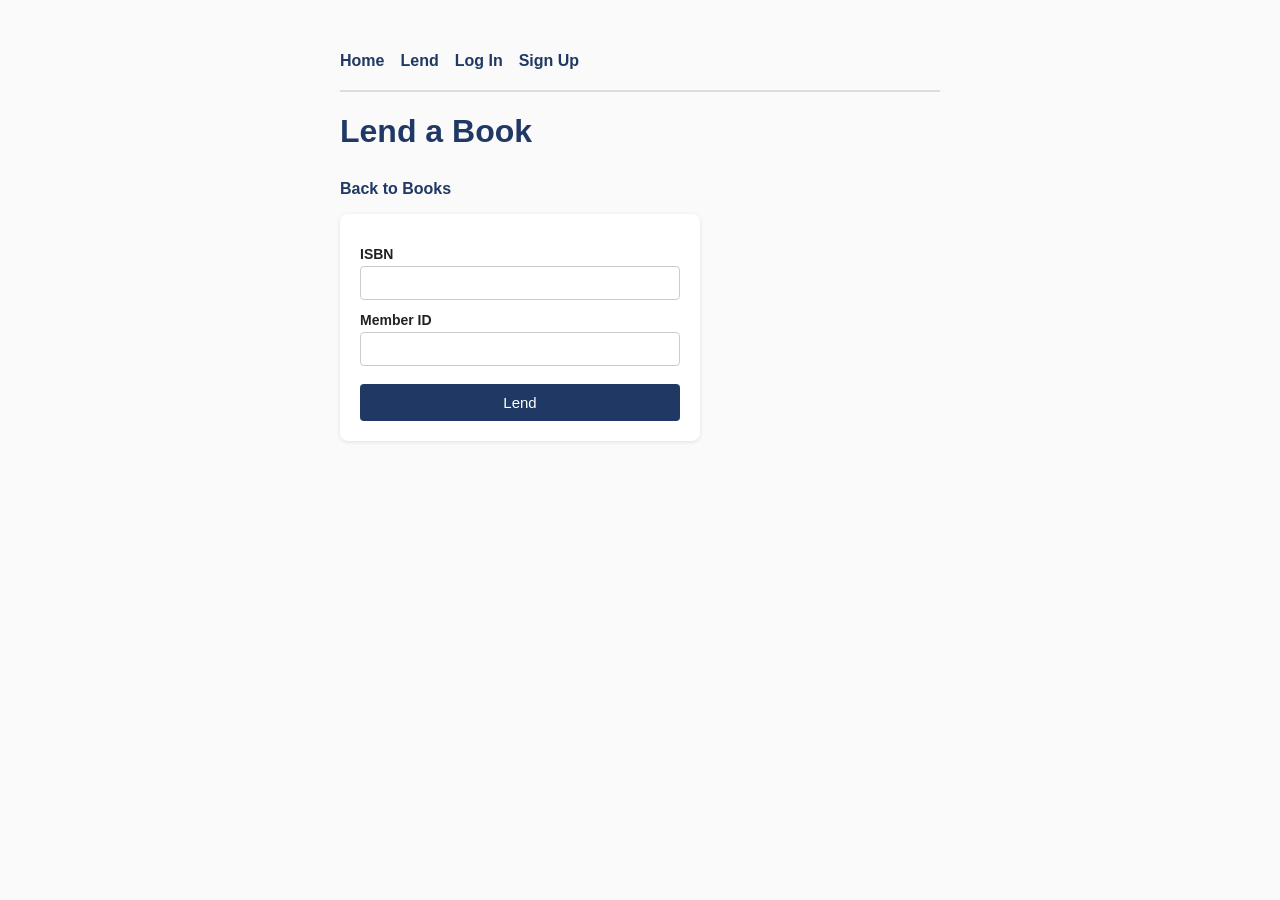
<file: static/lend.html>
<!DOCTYPE html>
<html lang="en">
<head>
    <meta charset="UTF-8">
    <title>Library System — Lend a Book</title>
    <link rel="stylesheet" href="/static/style.css">
</head>
<body>
    <nav id="nav"></nav>
    <h1>Lend a Book</h1>
    <a href="/static/index.html">Back to Books</a>

    <form id="lend-form">
        <label for="isbn">ISBN</label>
        <input type="text" id="isbn" required>

        <label for="member_id">Member ID</label>
        <input type="text" id="member_id" required>

        <button type="submit">Lend</button>
    </form>
    <p id="result-message"></p>
    <script src="/static/nav.js"></script>
    <script>
        document.getElementById("lend-form").addEventListener("submit", async function(event) {
            event.preventDefault();

            const token = localStorage.getItem("access_token");
            if (!token) {
                document.getElementById("result-message").textContent = "Please log in first.";
                return;
            }

            const isbn = document.getElementById("isbn").value;
            const memberId = document.getElementById("member_id").value;

            const response = await fetch("/lend", {
                method: "POST",
                headers: {
                    "Content-Type": "application/json",
                    "Authorization": `Bearer ${token}`,
                },
                body: JSON.stringify({ isbn: isbn, member_id: memberId }),
            });

            const data = await response.json();
            const messageEl = document.getElementById("result-message");
            if (response.ok) {
                messageEl.style.color = "green";
                messageEl.textContent = data.message || "Book lent successfully.";
            } else {
                messageEl.style.color = "red";
                messageEl.textContent = data.detail || "Lend failed.";
            }
        });
    </script>
</body>
</html>
</file>
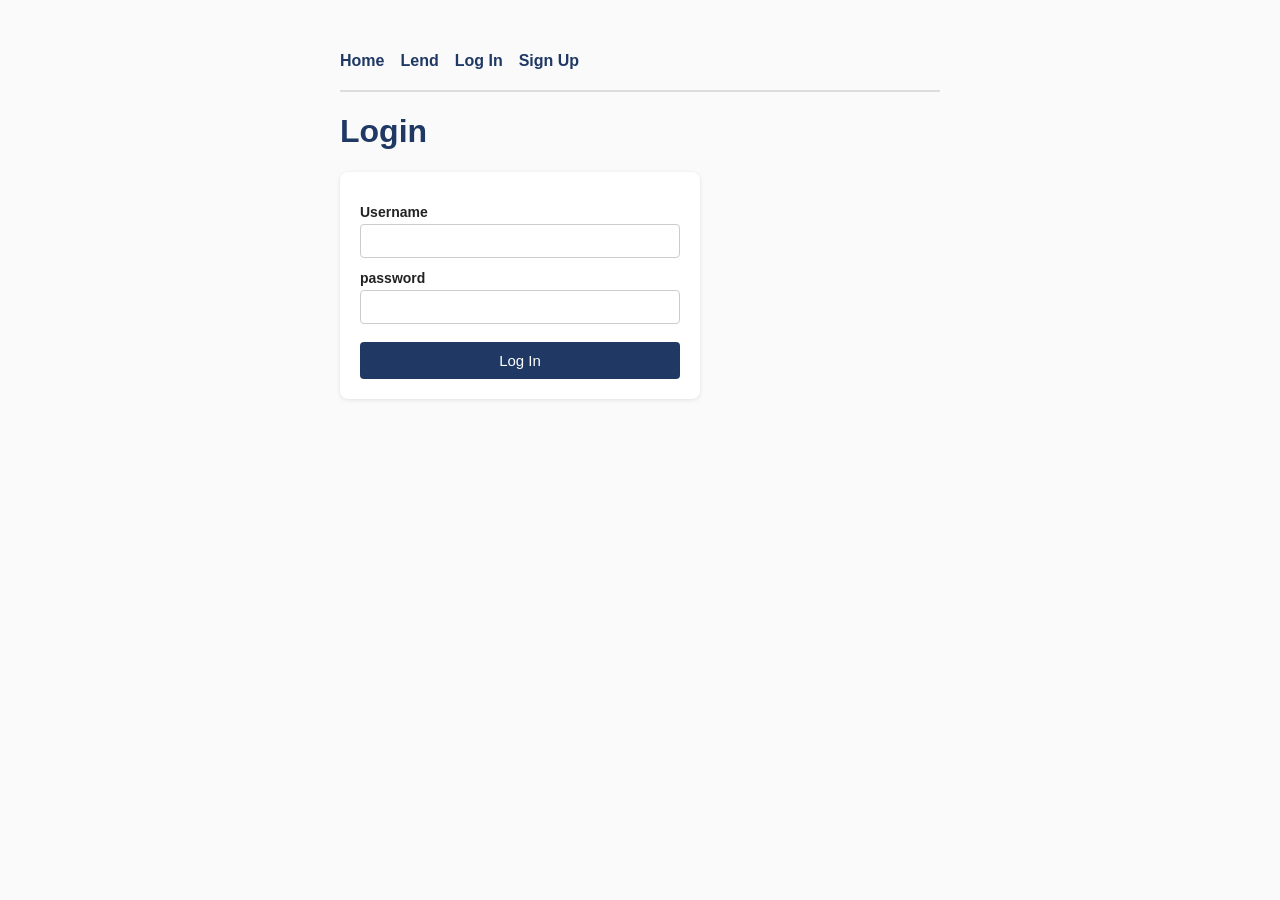
<file: static/login.html>
<!DOCTYPE html>
<html lang="en">
<head>
    <meta charset="UTF-8">
    <title>Library System - Login</title>
    <link rel="stylesheet" href="/static/style.css">
</head>
<body>
<nav id="nav"></nav>
    <h1>Login</h1>
    <form id="login-form">

        <label for="username">Username</label>
        <input type="text" id="username" required>

        <label for="password">password</label> 
        <input type="password" id="password" required>

        <button type="submit">Log In</button>
    </form>
    <p id="error-message" style="color: red;"></p>
    <script src="/static/nav.js"></script>
    <script>
        document.getElementById("login-form").addEventListener("submit", async function(event){
            event.preventDefault()

        const username = document.getElementById("username").value;
        const password = document.getElementById("password").value;
        const response = await fetch("/token", {
            method : "POST",
            headers: {"Content-type": "application/x-www-form-urlencoded" },
            body: `username=${username}&password=${password}`,
        });
        if (response.ok){
        const data = await response.json();
        localStorage.setItem("access_token", data.access_token);
        document.getElementById("error-message").style.color = "green";
        document.getElementById("error-message").textContent = "Login successful! Redirecting...";
        setTimeout(() => { window.location.href = "/static/index.html"; }, 1000);
        } else {
            document.getElementById("error-message").textContent = "Login failed. Check your username and password.";
        }
    });
    </script>
</body>
</html>
</file>
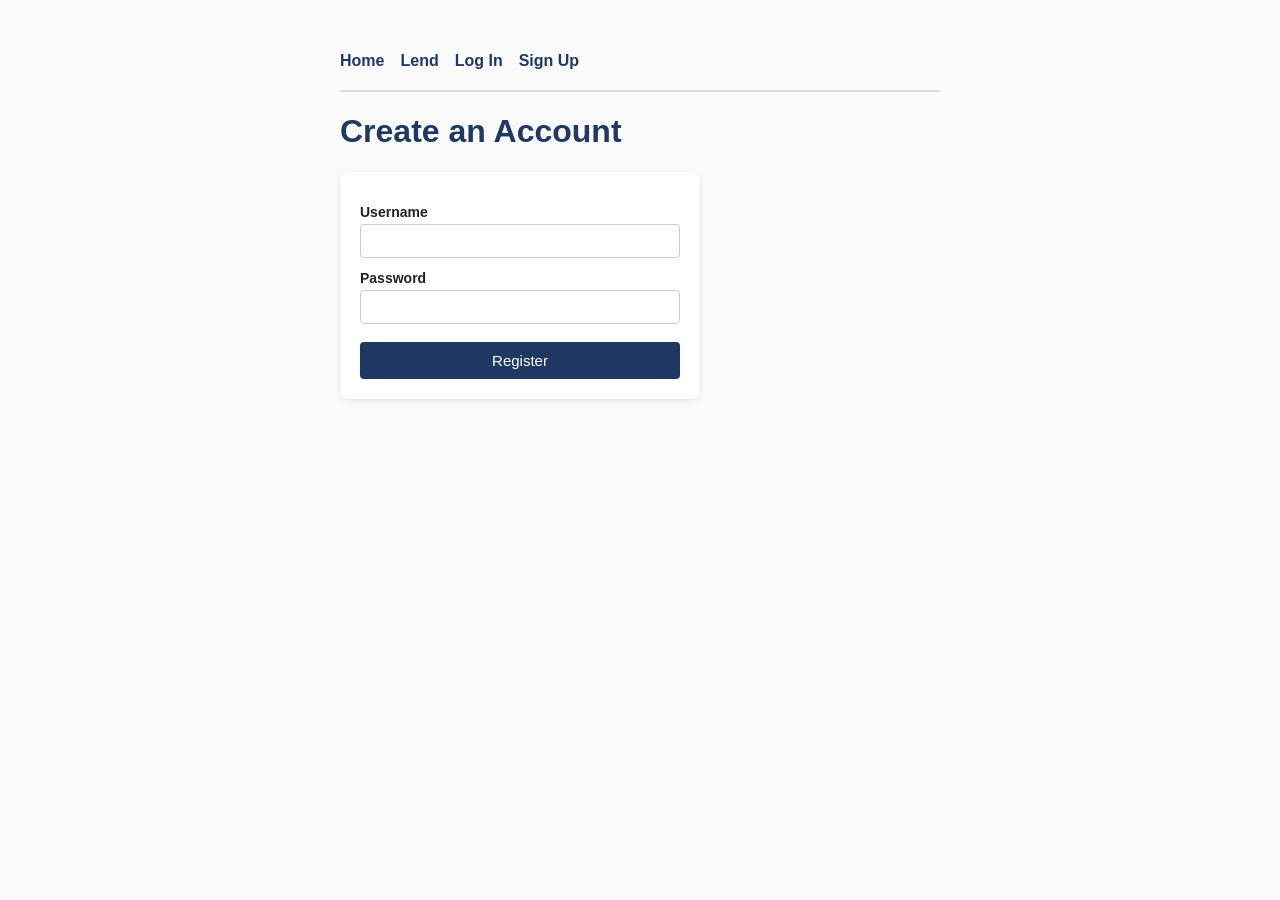
<file: static/register.html>
<!DOCTYPE html>
<html lang="en">
<head>
    <meta charset="UTF-8">
    <title>Library System — Register</title>
    <link rel="stylesheet" href="/static/style.css">
</head>
<body>
    <nav id="nav"></nav>

    <h1>Create an Account</h1>
    <form id="register-form">
        <label for="user_name">Username</label>
        <input type="text" id="user_name" required>

        <label for="password">Password</label>
        <input type="password" id="password" required>

        <button type="submit">Register</button>
    </form>
    <p id="result-message"></p>

    <script src="/static/nav.js"></script>
    <script>
        document.getElementById("register-form").addEventListener("submit", async function (event) {
            event.preventDefault();

            const user_name = document.getElementById("user_name").value;
            const password = document.getElementById("password").value;
            const messageEl = document.getElementById("result-message");

            const response = await fetch("/register", {
                method: "POST",
                headers: { "Content-Type": "application/json" },
                body: JSON.stringify({ user_name: user_name, password: password }),
            });

            const data = await response.json();

            if (response.ok) {
                messageEl.style.color = "green";
                messageEl.textContent = `Account created for ${data.user_name}. You can now log in.`;
                document.getElementById("register-form").reset();
            } else {
                messageEl.style.color = "red";
                messageEl.textContent = data.detail || "Registration failed.";
            }
        });
    </script>
</body>
</html>
</file>
<file: static/style.css>
nav {
    display: flex;
    gap: 16px;
    padding: 12px 0 20px 0;
    border-bottom: 2px solid #ddd;
    margin-bottom: 20px;
}

nav a {
    margin: 0;
}

body {
    font-family: -apple-system, "Segoe UI", Roboto, sans-serif;
    max-width: 600px;
    margin: 40px auto;
    padding: 0 20px;
    color: #222;
    background: #fafafa;
}

h1 {
    color: #1f3864;
}

a {
    display: inline-block;
    margin: 8px 12px 16px 0;
    color: #1f3864;
    text-decoration: none;
    font-weight: 600;
}

a:hover {
    text-decoration: underline;
}

form {
    display: flex;
    flex-direction: column;
    max-width: 320px;
    background: white;
    padding: 20px;
    border-radius: 8px;
    box-shadow: 0 1px 4px rgba(0,0,0,0.1);
}

label {
    margin-top: 12px;
    font-size: 14px;
    font-weight: 600;
}

input {
    padding: 8px;
    margin-top: 4px;
    border: 1px solid #ccc;
    border-radius: 4px;
    font-size: 14px;
}

button {
    margin-top: 18px;
    padding: 10px;
    background: #1f3864;
    color: white;
    border: none;
    border-radius: 4px;
    font-size: 15px;
    cursor: pointer;
}

button:hover {
    background: #16294d;
}

#book-list div {
    background: white;
    padding: 12px 16px;
    margin-bottom: 8px;
    border-radius: 6px;
    box-shadow: 0 1px 3px rgba(0,0,0,0.08);
}
.nav-status {
    margin-left: auto;
    color: #555;
    font-size: 14px;
}
</file>
